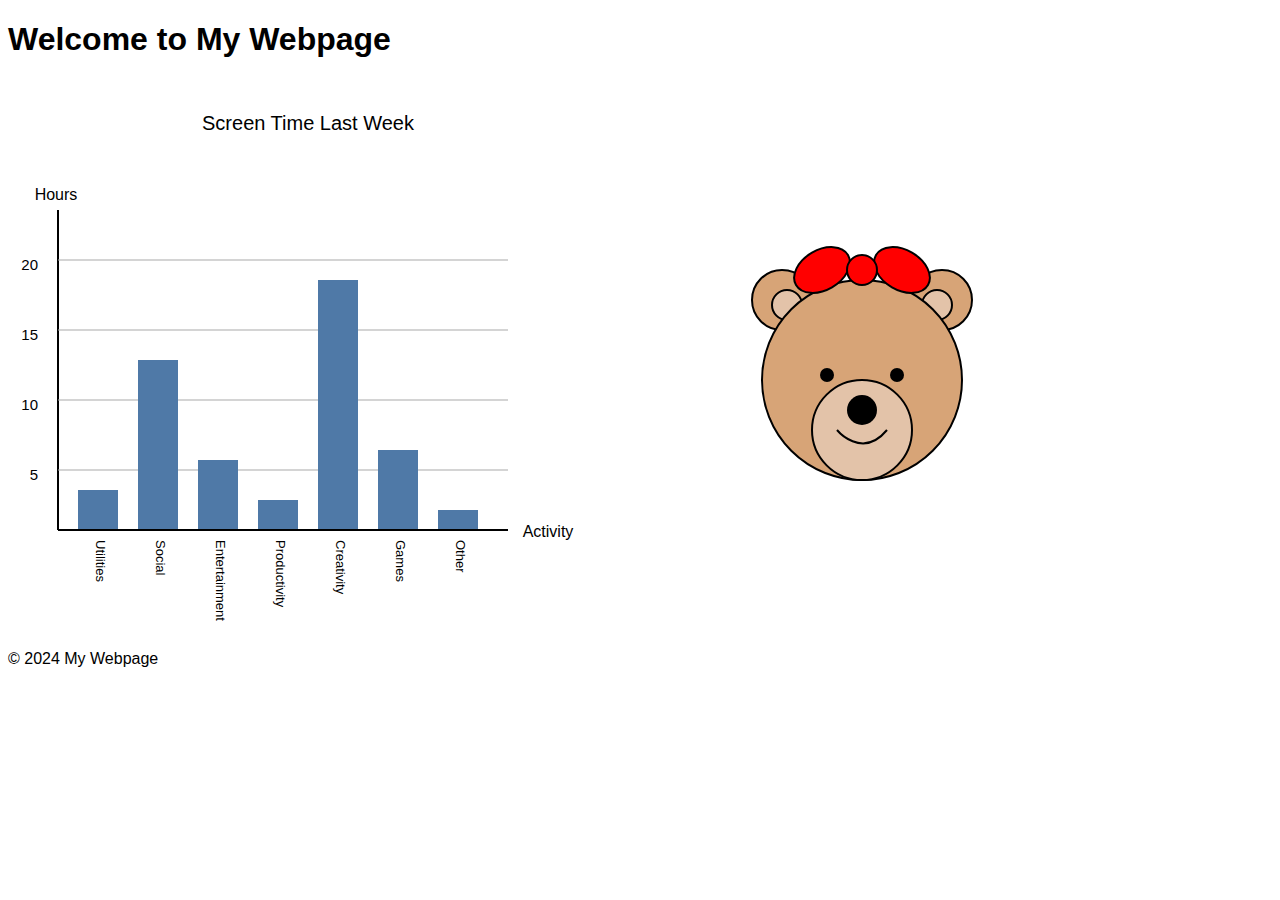
<file: Assignment2/index.html>
<!DOCTYPE html>
<html lang="en">
  <head>
    <meta charset="UTF-8">
    <meta name="viewport" content="width=device-width, initial-scale=1.0">
    <title>My Webpage</title>
    <link rel="stylesheet" type="text/css" href="vis.css">
  </head>
  <body>
    <header>
      <h1>Welcome to My Webpage</h1>
    </header>
    
    <main>
      <svg width="600px" height="550px">
        <!-- <circle cx="400" cy="250" r="50" fill="red"/> -->
        <line x1="50" y1="130" x2="50" y2="450" style="stroke:black; stroke-width:2"/>
        <line x1="50" y1="450" x2="500" y2="450" style="stroke:black; stroke-width:2"/>

        <text x="50%" y="50" fill="black" text-anchor="middle" font-size="20" > Screen Time Last Week</text>

        <text x="8%" y="120" fill="black" text-anchor="middle">Hours</text>
        <text x="90%" y="83%" fill="black" text-anchor="middle">Activity</text>

        <text x="25%" y="95%" fill="black" text-anchor="start" font-size="13" transform="rotate(90, 150, 460)">Utilities</text>
        <text x="35%" y="95%" fill="black" text-anchor="start" font-size="13" transform="rotate(90, 210, 460)">Social</text>
        <text x="45%" y="95%" fill="black" text-anchor="start" font-size="13" transform="rotate(90, 270, 460)">Entertainment</text>
        <text x="55%" y="95%" fill="black" text-anchor="start" font-size="13" transform="rotate(90, 330, 460)">Productivity</text>
        <text x="65%" y="95%" fill="black" text-anchor="start" font-size="13" transform="rotate(90, 390, 460)">Creativity</text>
        <text x="75%" y="95%" fill="black" text-anchor="start" font-size="13" transform="rotate(90, 450, 460)">Games</text>
        <text x="85%" y="95%" fill="black" text-anchor="start" font-size="13" transform="rotate(90, 510, 460)">Other</text>

        <text x="5%" y="400" text-anchor="end" font-size="15">5</text>
        <line x1="50" y1="390" x2="500" y2="390" style="stroke:rgb(169, 169, 169); stroke-width:1"/>
        <text x="5%" y="330" text-anchor="end" font-size="15">10</text>
        <line x1="50" y1="320" x2="500" y2="320" style="stroke:rgb(169, 169, 169); stroke-width:1"/>
        <text x="5%" y="260" text-anchor="end" font-size="15">15</text>
        <line x1="50" y1="250" x2="500" y2="250" style="stroke:rgb(169, 169, 169); stroke-width:1"/>
        <text x="5%" y="190" text-anchor="end" font-size="15">20</text>
        <line x1="50" y1="180" x2="500" y2="180" style="stroke:rgb(169, 169, 169); stroke-width:1"/>

        <rect x="70" y="410" width="40" height=39 fill="#4F79A7" data-value="Utilities :3h 39mins" class="bar"/>
        <rect x="130" y="280" width="40" height=169 fill="#4F79A7" data-value="Social :13h 21mins" class="bar"/>
        <rect x="190" y="380" width="40" height=69 fill="#4F79A7" data-value="Entertainment :35h 57mins" class="bar"/>
        <rect x="250" y="420" width="40" height=29 fill="#4F79A7" data-value="Productivity :2h 58mins" class="bar"/>
        <rect x="310" y="200" width="40" height=249 fill="#4F79A7" data-value="Creativity :18h 41mins" class="bar"/>
        <rect x="370" y="370" width="40" height=79 fill="#4F79A7" data-value="Games :7h 2mins" class="bar"/>
        <rect x="430" y="430" width="40" height=19 fill="#4F79A7" data-value="Other :1h 37mins" class="bar"/>

      </svg>

      <div id="value-container"></div>

      <svg width="500px" height="500px" style="background:white">
        <circle cx="170" cy="170" r="30" fill="#D7A477" stroke="black" stroke-width="2"/>
        <circle cx="330" cy="170" r="30" fill="#D7A477" stroke="black" stroke-width="2"/>
        <circle cx="175" cy="175" r="15" fill="#E3C3A9" stroke="black" stroke-width="2"/>
        <circle cx="325" cy="175" r="15" fill="#E3C3A9" stroke="black" stroke-width="2"/>

        <circle cx="250" cy="250" r="100" fill="#D7A477" stroke="black" stroke-width="2"/>
        <circle cx="250" cy="300" r="50" fill="#E3C3A9" stroke="black" stroke-width="2"/>
        <circle cx="250" cy="280" r="15" fill="black"/>
        <circle cx="215" cy="245" r="7" fill="black"/>
        <circle cx="285" cy="245" r="7" fill="black"/>
        <path d="M 225 300 S250 330 275 300" stroke="black" stroke-width="2" fill="none"/>
        <!-- <path d="M 225 300 S250 330 275 300" stroke="black" stroke-width="2" fill="none"/> -->

        <ellipse cx="210" cy="140" rx="30" ry="20" fill="red" stroke="black" stroke-width="2" transform="rotate(-30 210 140)" />
        <ellipse cx="290" cy="140" rx="30" ry="20" fill="red" stroke="black" stroke-width="2" transform="rotate(30 290 140)" />
        <circle cx="250" cy="140" r="15" fill="red" stroke="black" stroke-width="2"/>
        
  
      </svg>
    </main>
    
    <footer>
      <p>© 2024 My Webpage</p>
    </footer>

    <script src="vis.js"></script>
  </body>
</html>
</file>
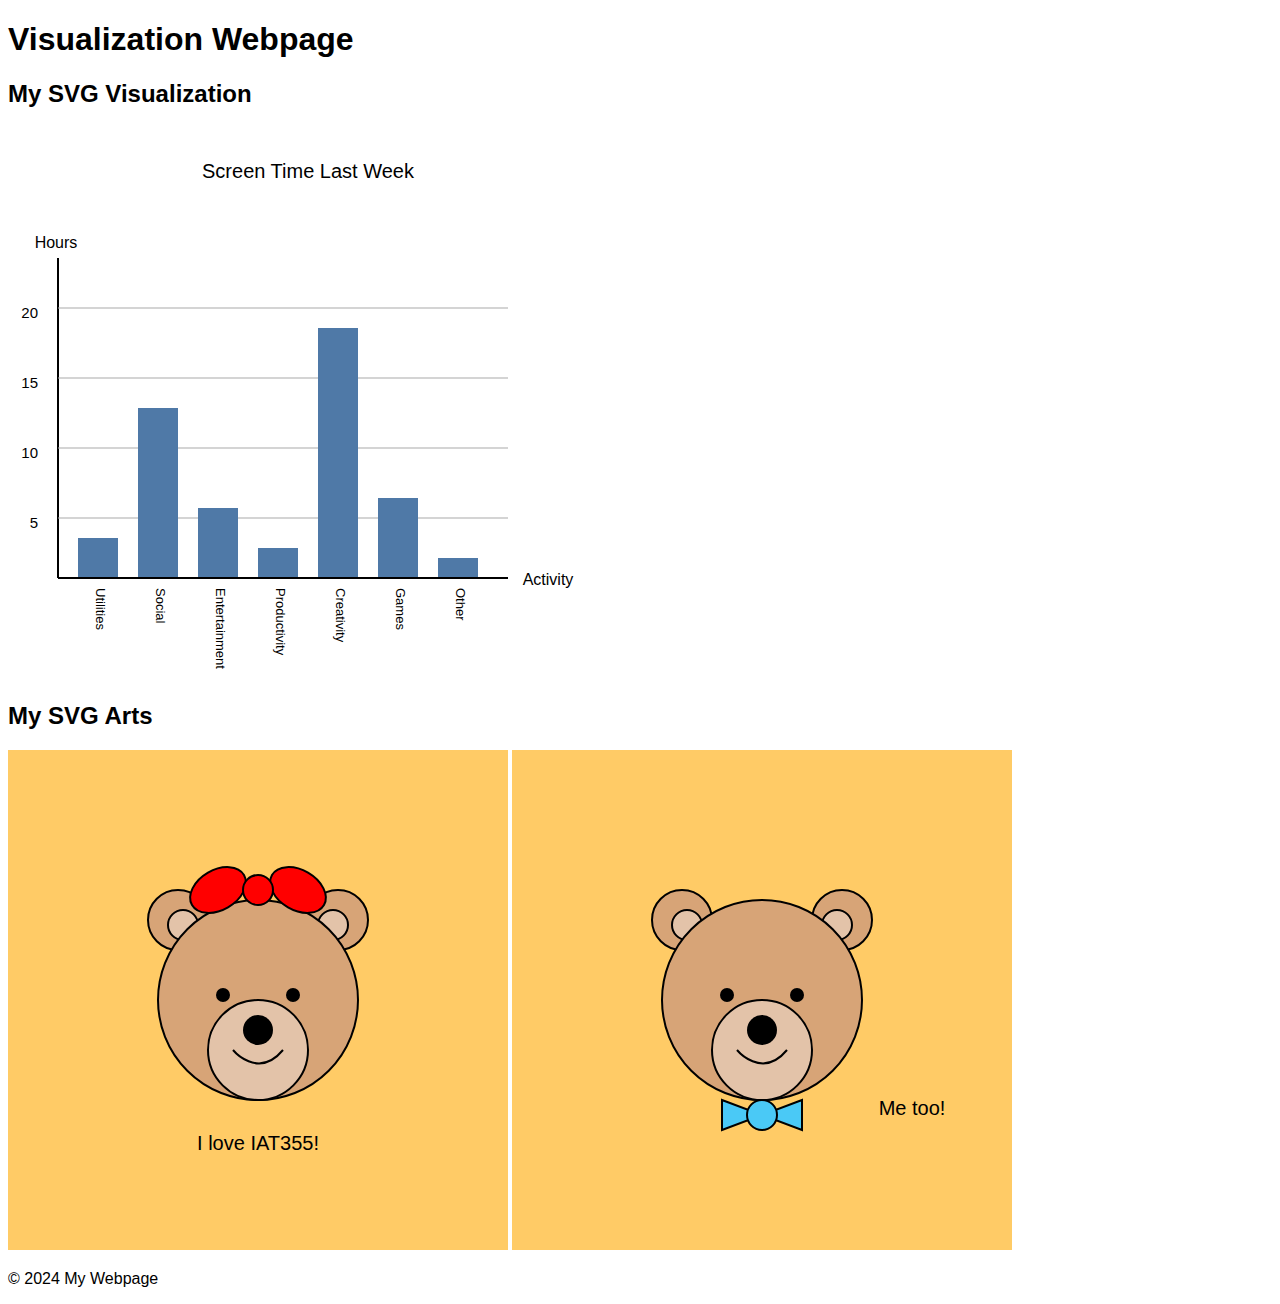
<file: Assignment2/visualizations.html>
<!DOCTYPE html>
<html lang="en">
  <head>
    <meta charset="UTF-8">
    <meta name="viewport" content="width=device-width, initial-scale=1.0">
    <title>My Webpage</title>
    <link rel="stylesheet" type="text/css" href="vis.css">
  </head>
  <body>
    <header>
      <h1>Visualization Webpage</h1>
    </header>
    
    <main>
      <h2>My SVG Visualization</h2>
      <svg width="600px" height="550px">
        <!-- <circle cx="400" cy="250" r="50" fill="red"/> -->
        <line x1="50" y1="130" x2="50" y2="450" style="stroke:black; stroke-width:2"/>
        <line x1="50" y1="450" x2="500" y2="450" style="stroke:black; stroke-width:2"/>

        <text x="50%" y="50" fill="black" text-anchor="middle" font-size="20" > Screen Time Last Week</text>

        <text x="8%" y="120" fill="black" text-anchor="middle">Hours</text>
        <text x="90%" y="83%" fill="black" text-anchor="middle">Activity</text>

        <text x="25%" y="95%" fill="black" text-anchor="start" font-size="13" transform="rotate(90, 150, 460)">Utilities</text>
        <text x="35%" y="95%" fill="black" text-anchor="start" font-size="13" transform="rotate(90, 210, 460)">Social</text>
        <text x="45%" y="95%" fill="black" text-anchor="start" font-size="13" transform="rotate(90, 270, 460)">Entertainment</text>
        <text x="55%" y="95%" fill="black" text-anchor="start" font-size="13" transform="rotate(90, 330, 460)">Productivity</text>
        <text x="65%" y="95%" fill="black" text-anchor="start" font-size="13" transform="rotate(90, 390, 460)">Creativity</text>
        <text x="75%" y="95%" fill="black" text-anchor="start" font-size="13" transform="rotate(90, 450, 460)">Games</text>
        <text x="85%" y="95%" fill="black" text-anchor="start" font-size="13" transform="rotate(90, 510, 460)">Other</text>

        <text x="5%" y="400" text-anchor="end" font-size="15">5</text>
        <line x1="50" y1="390" x2="500" y2="390" style="stroke:rgb(169, 169, 169); stroke-width:1"/>
        <text x="5%" y="330" text-anchor="end" font-size="15">10</text>
        <line x1="50" y1="320" x2="500" y2="320" style="stroke:rgb(169, 169, 169); stroke-width:1"/>
        <text x="5%" y="260" text-anchor="end" font-size="15">15</text>
        <line x1="50" y1="250" x2="500" y2="250" style="stroke:rgb(169, 169, 169); stroke-width:1"/>
        <text x="5%" y="190" text-anchor="end" font-size="15">20</text>
        <line x1="50" y1="180" x2="500" y2="180" style="stroke:rgb(169, 169, 169); stroke-width:1"/>

        <rect x="70" y="410" width="40" height=39 fill="#4F79A7" data-value="Utilities :3h 39mins" class="bar"/>
        <rect x="130" y="280" width="40" height=169 fill="#4F79A7" data-value="Social :13h 21mins" class="bar"/>
        <rect x="190" y="380" width="40" height=69 fill="#4F79A7" data-value="Entertainment :35h 57mins" class="bar"/>
        <rect x="250" y="420" width="40" height=29 fill="#4F79A7" data-value="Productivity :2h 58mins" class="bar"/>
        <rect x="310" y="200" width="40" height=249 fill="#4F79A7" data-value="Creativity :18h 41mins" class="bar"/>
        <rect x="370" y="370" width="40" height=79 fill="#4F79A7" data-value="Games :7h 2mins" class="bar"/>
        <rect x="430" y="430" width="40" height=19 fill="#4F79A7" data-value="Other :1h 37mins" class="bar"/>

      </svg>

      <div id="value-container"></div>

      <h2>My SVG Arts</h2>
      <div>
      <svg width="500px" height="500px" style="background:#FFCB66">
        <circle cx="170" cy="170" r="30" fill="#D7A477" stroke="black" stroke-width="2"/>
        <circle cx="330" cy="170" r="30" fill="#D7A477" stroke="black" stroke-width="2"/>
        <circle cx="175" cy="175" r="15" fill="#E3C3A9" stroke="black" stroke-width="2"/>
        <circle cx="325" cy="175" r="15" fill="#E3C3A9" stroke="black" stroke-width="2"/>

        <circle cx="250" cy="250" r="100" fill="#D7A477" stroke="black" stroke-width="2"/>
        <circle cx="250" cy="300" r="50" fill="#E3C3A9" stroke="black" stroke-width="2"/>
        <circle cx="250" cy="280" r="15" fill="black"/>
        <circle cx="215" cy="245" r="7" fill="black"/>
        <circle cx="285" cy="245" r="7" fill="black"/>
        <path d="M 225 300 S250 330 275 300" stroke="black" stroke-width="2" fill="none"/>
        <!-- <path d="M 225 300 S250 330 275 300" stroke="black" stroke-width="2" fill="none"/> -->

        <ellipse cx="210" cy="140" rx="30" ry="20" fill="red" stroke="black" stroke-width="2" transform="rotate(-30 210 140)" />
        <ellipse cx="290" cy="140" rx="30" ry="20" fill="red" stroke="black" stroke-width="2" transform="rotate(30 290 140)" />
        <circle cx="250" cy="140" r="15" fill="red" stroke="black" stroke-width="2"/>
        <text x="250" y="400" text-anchor="middle" font-size="20" fill="black">I love IAT355!</text>
      </svg>

      <svg width="500px" height="500px" style="background:#FFCB66">
        <circle cx="170" cy="170" r="30" fill="#D7A477" stroke="black" stroke-width="2"/>
        <circle cx="330" cy="170" r="30" fill="#D7A477" stroke="black" stroke-width="2"/>
        <circle cx="175" cy="175" r="15" fill="#E3C3A9" stroke="black" stroke-width="2"/>
        <circle cx="325" cy="175" r="15" fill="#E3C3A9" stroke="black" stroke-width="2"/>

        <circle cx="250" cy="250" r="100" fill="#D7A477" stroke="black" stroke-width="2"/>
        <circle cx="250" cy="300" r="50" fill="#E3C3A9" stroke="black" stroke-width="2"/>
        <circle cx="250" cy="280" r="15" fill="black"/>
        <circle cx="215" cy="245" r="7" fill="black"/>
        <circle cx="285" cy="245" r="7" fill="black"/>
        <path d="M 225 300 S250 330 275 300" stroke="black" stroke-width="2" fill="none"/>
        
        <polygon points="290,350 250,365 290,380" fill="#4AC9F6" stroke="black" stroke-width="2"/>
        <polygon points="210,350 250,365 210,380" fill="#4AC9F6" stroke="black" stroke-width="2"/>
        <circle cx="250" cy="365" r="15" fill="#4AC9F6" stroke="black" stroke-width="2"/>
        <text x="400" y="365" text-anchor="middle" font-size="20" fill="black">Me too!</text>
      </svg>
      </div>
    </main>
    
    <footer>
      <p>© 2024 My Webpage</p>
    </footer>

    <script src="vis.js"></script>
  </body>
</html>
</file>
<file: Assignment2/vis.css>
body{
    font-family: sans-serif;
}

/* h1{
    text-align: center;
}

footer{
    text-align: center;
} */

rect:hover{
    fill:#F28E2A;
    filter: drop-shadow(2px 1px 2px #888);
}

#value-container{
    position: absolute;
    visibility: hidden;
    background-color:white;
    padding: 5px;
    border: 1px solid #F28E2A;
    font-size: 14px;
    border-radius: 5px;
    z-index: 1;
}
</file>
